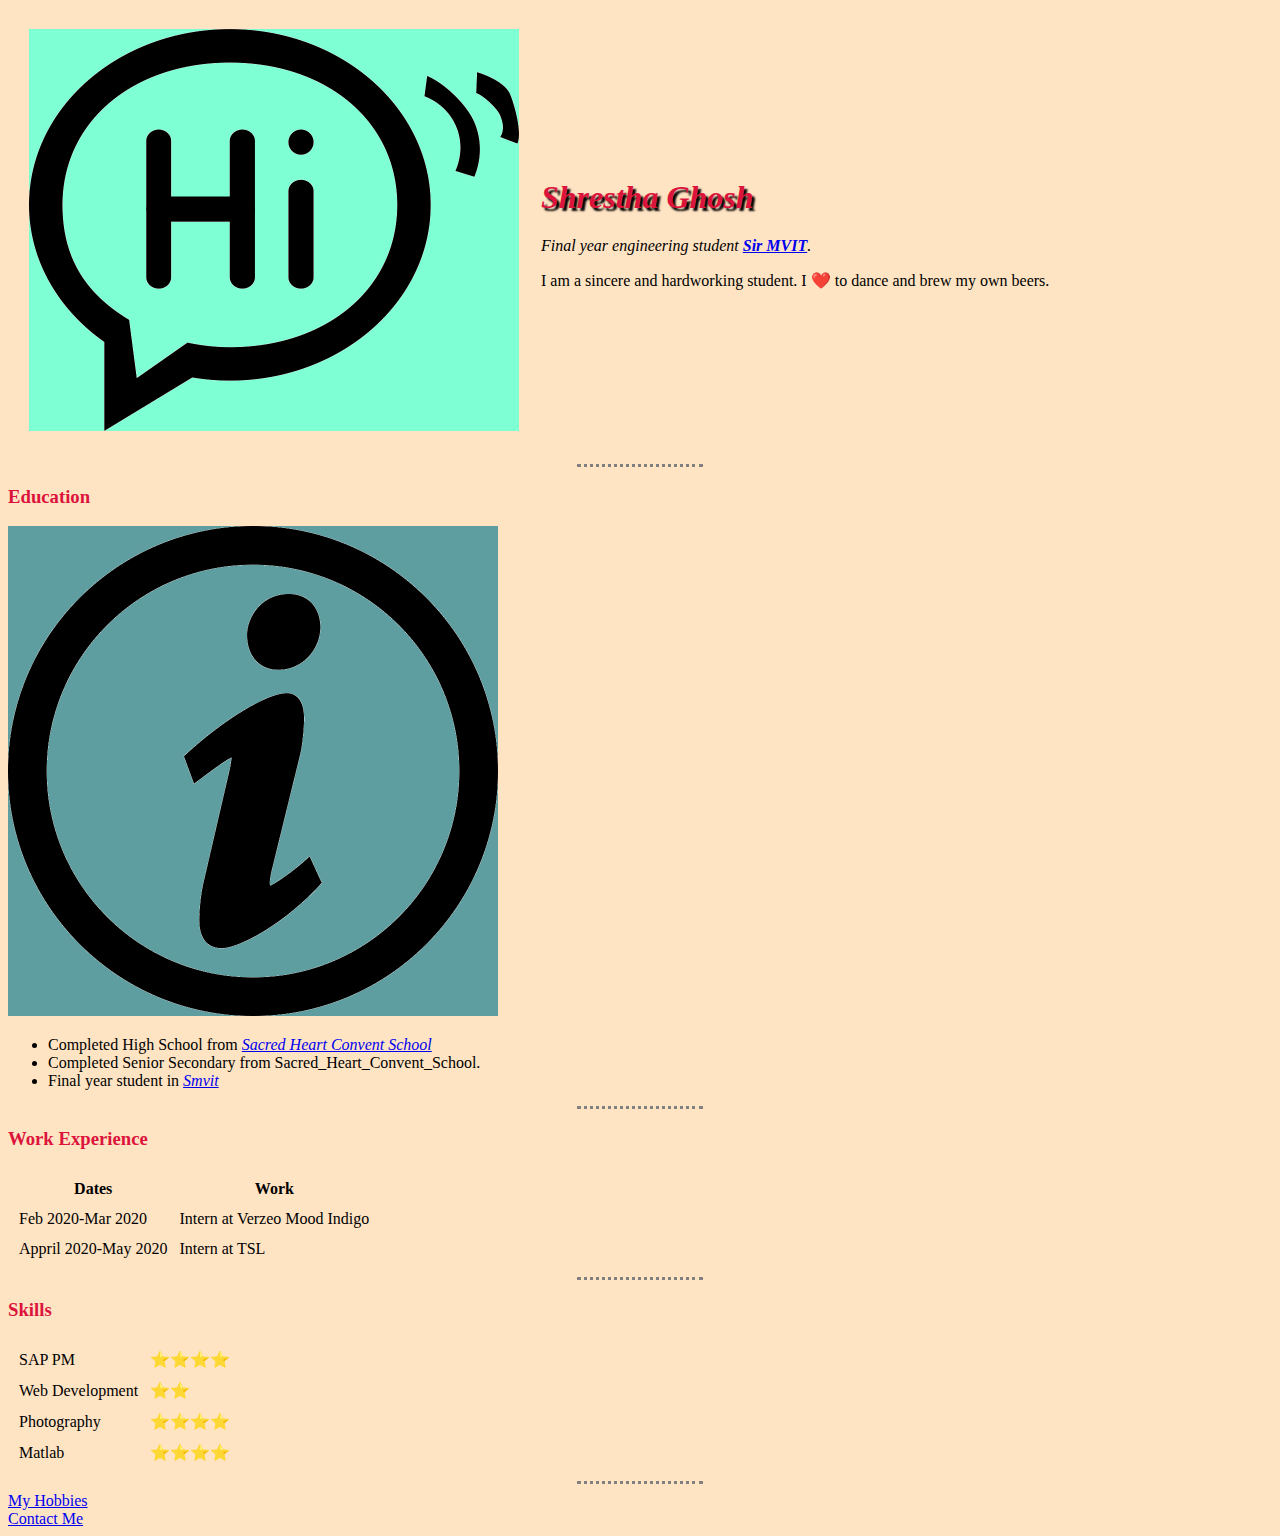
<file: index.html>
<!DOCTYPE html>
<html>
  <head>
    <meta charset="utf-8">
    <title>Shrestha's Personal Site</title>
    <link rel="stylesheet" type="text/css" href="style.css">
  </head>

  <body>
    <table cellspacing="20">
      <tr>
        <td><img class="profile" src="pic1.png" alt="profile picture"></td>
        <td><h1 id="heading">Shrestha Ghosh</h1>
        <p><em>Final year engineering student <strong><a href="https://www.appbrewery.co/">Sir MVIT</a></strong>.</em></p>
        <p>I am a sincere and hardworking student. I ❤️ to dance and brew my own beers.</p></td>
      </tr>
    </table>
    <hr>
    <h3>Education</h3>
    <img class="edu" src="pic2.png" alt="error">
    <ul>
      <li>Completed High School from <em><a href = "https://en.wikipedia.org/wiki/Sacred_Heart_Convent_School_(Jamshedpur)">Sacred Heart Convent School</a></em></li>
      <li>Completed Senior Secondary from Sacred_Heart_Convent_School.</li>
      <li>Final year student in <em><a href="https://www.sirmvit.edu/">Smvit</a></em></li>
    </ul>
    <hr>
    <h3>Work Experience</h3>
    <table cellspacing="10">
      <thead>
        <tr>
          <th>Dates</th>
          <th>Work</th>
        </tr>
      </thead>
      <tbody>
        <tr>
          <td>Feb 2020-Mar 2020</td>
          <td>Intern at Verzeo Mood Indigo</td>
        </tr>
        <tr>
          <td>Appril 2020-May 2020</td>
          <td>Intern at TSL</td>
        </tr>
      </tbody>
    </table>
    <hr>
    <h3>Skills</h3>
    <table cellspacing="10">
      <tr>
        <td>SAP PM</td>
        <td>⭐️⭐️⭐️⭐️</td>
      </tr>
      <tr>
        <td>Web Development</td>
        <td>⭐️⭐️</td>
      </tr>
      <tr>
        <td>Photography</td>
        <td>⭐️⭐️⭐️⭐️</td>
      </tr>
      <tr>
        <td>Matlab</td>
        <td>⭐️⭐️⭐️⭐️</td>
      </tr>
    </table>
    <hr>
    <a href="hobbies.html">My Hobbies</a><br>
    <a href="Contact.html">Contact Me</a>
  </body>
</html>
</file>
<file: style.css>
/******************* TAG SELECTOR ***********/
body{
  background-color: #FFE4C4;
}
h1{ color: #DC143C; font-style: oblique;}
/* Who{What:How} */
h2{
    color: #DC143C;
}
h3{
  color: #DC143C;
}
img:hover{
  background-color: yellow;
}
hr{
  border-style: none;
  border-top: dotted;
  border-color: grey;
  width: 10%;
}
/*********************** CLASS SELECTOR ************************/
.profile{
  background-color: #7FFFD4;
}
.edu{
  background-color: #5F9EA0;
}
/****************** ID SELECTOR ***************************/
#heading{
  color: #DC143C;
  text-shadow:3px 3px 2px black;
  width: 1000px;
}
</file>
